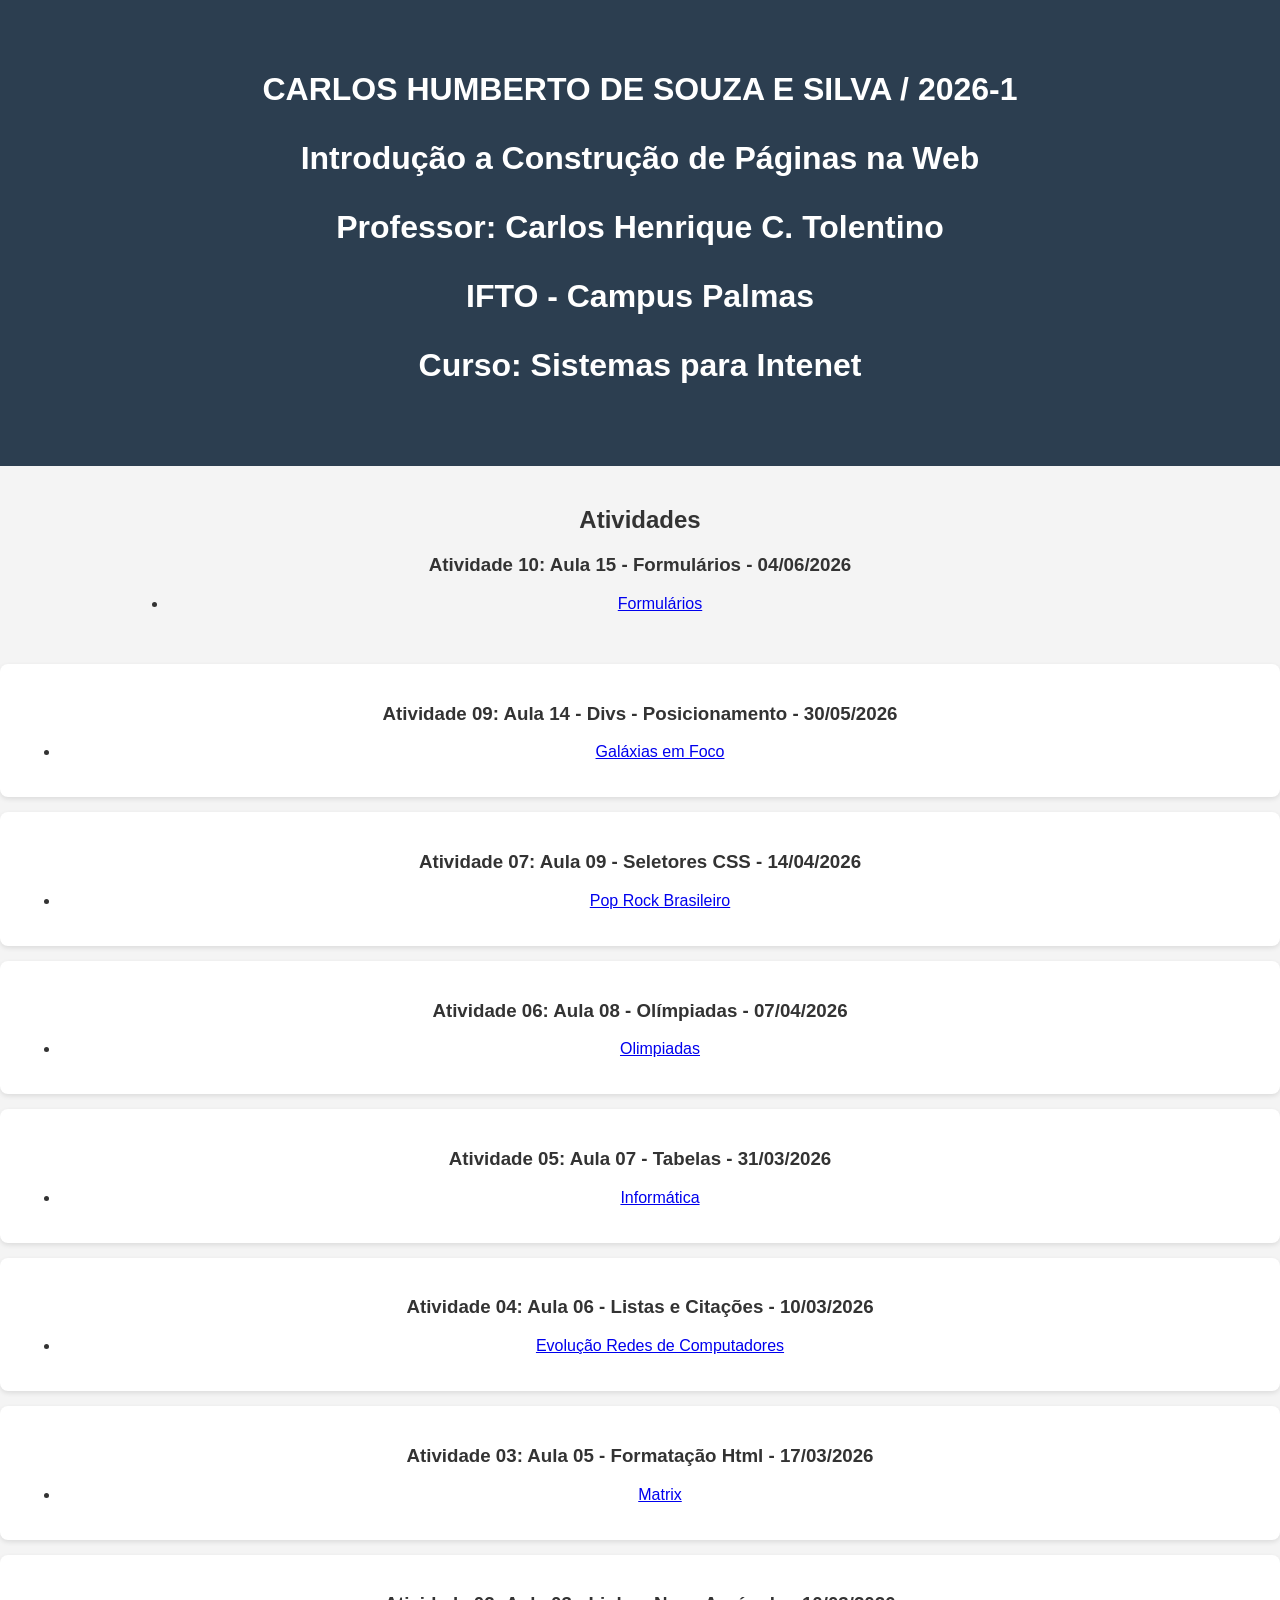
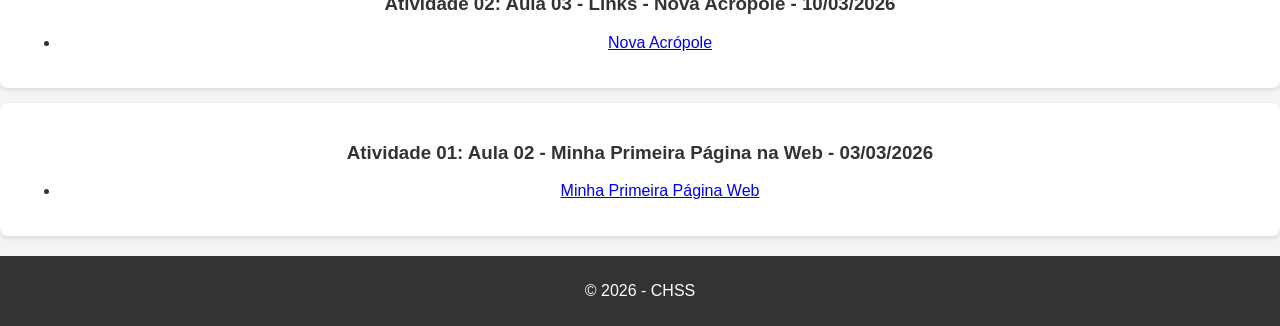
<file: index.html>
<!DOCTYPE html>
<html lang="pt-BR">
<head>
    <meta charset="UTF-8">
    <meta name="viewport" content="width=device-width, initial-scale=1.0">
    <title>Meu Portfólio - CARLOS HUMBERTO DE SOUZA E SILVA</title>
    <style>
        body {
            font-family: Arial, sans-serif;
            margin: 0;
            padding: 0;
            background-color: #f4f4f4;
            color: #333;
            text-align: center;
        }
        header {
            background-color: #2c3e50;
            color: white;
            padding: 50px 20px;
        }
        .container {
            width: 80%;
            margin: auto;
            overflow: hidden;
            padding: 20px;
        }
        .project-card {
            background: white;
            padding: 20px;
            margin: 15px 0;
            border-radius: 8px;
            box-shadow: 0 2px 5px rgba(0,0,0,0.1);
        }
        footer {
            background-color: #333;
            color: white;
            padding: 10px;
            margin-top: 20px;
        }
    </style>
</head>
<body>

    <header>
        <h1>CARLOS HUMBERTO DE SOUZA E SILVA / 2026-1 <h1>
        <p>Introdução a Construção de Páginas na Web </p>
	<p>Professor: Carlos Henrique C. Tolentino </p>
	<p>IFTO - Campus Palmas</p>
	<p>Curso: Sistemas para Intenet</p>
    </header>

    <div class="container">
        
        <h2>Atividades</h2
						  
<div class="project-card">

            <h3>Atividade 10: Aula 15 - Formulários - 04/06/2026 </h3>
<ul>
    		<li><a href="https://chsspmw.github.io/Formularios/index.html"> Formulários </a></li>
	</ul>
		
		</div>

<div class="project-card">

            <h3>Atividade 09: Aula 14 - Divs - Posicionamento - 30/05/2026 </h3>
<ul>
    		<li><a href="https://chsspmw.github.io/Div_Posicionamento/index.html"> Galáxias em Foco </a></li>
	</ul>
		
		</div>
						  
        <div class="project-card">

            <h3>Atividade 07: Aula 09 - Seletores CSS - 14/04/2026 </h3>
<ul>
    		<li><a href="https://chsspmw.github.io/Pop_Rock_Brasileiro/index.html"> Pop Rock Brasileiro </a></li>
	</ul>
		
		</div>
		
        <div class="project-card">

            <h3>Atividade 06: Aula 08 - Olímpiadas - 07/04/2026 </h3>
<ul>
    		<li><a href="https://chsspmw.github.io/Olimpiadas/index.html"> Olimpiadas </a></li>
	</ul>
	
        </div>

        <div class="project-card">

            <h3>Atividade 05: Aula 07 - Tabelas - 31/03/2026 </h3>
<ul>
            
 	       <li><a href="https://chsspmw.github.io/Informatica/index.html"> Informática </a></li>

        </ul>

	</div>

	<div class="project-card">

            <h3>Atividade 04: Aula 06 - Listas e Citações - 10/03/2026 </h3>
	
    <ul>
    		<li><a href="https://chsspmw.github.io/Evolucao_Redes/index.html"> Evolução Redes de Computadores </a></li>
		
		</ul>    
	</div>
		
	<div class="project-card">

            <h3>Atividade 03: Aula 05 -  Formatação Html - 17/03/2026 </h3>
     <ul>
    		<li><a href="https://chsspmw.github.io/Matrix/index.html"> Matrix </a></li>
		</ul>    
	</div>

	<div class="project-card">

            <h3>Atividade 02: Aula 03 - Links - Nova Acrópole - 10/03/2026 </h3>
      <ul>
    		<li><a href="https://chsspmw.github.io/Nova_Acropole/index.html"> Nova Acrópole </a></li>
	</ul>   
	</div>  
        	             
        <div class="project-card">

            <h3>Atividade 01: Aula 02 - Minha Primeira Página na Web - 03/03/2026 </h3>
	  <ul>
    		<li><a href="01_Minha Primeira Página/index.html"> Minha Primeira Página Web </a></li>
	</ul>
        </div>

    </div>

    <footer>
        <p>&copy; 2026 - CHSS</p>
    </footer>

</body>
</html>
</file>
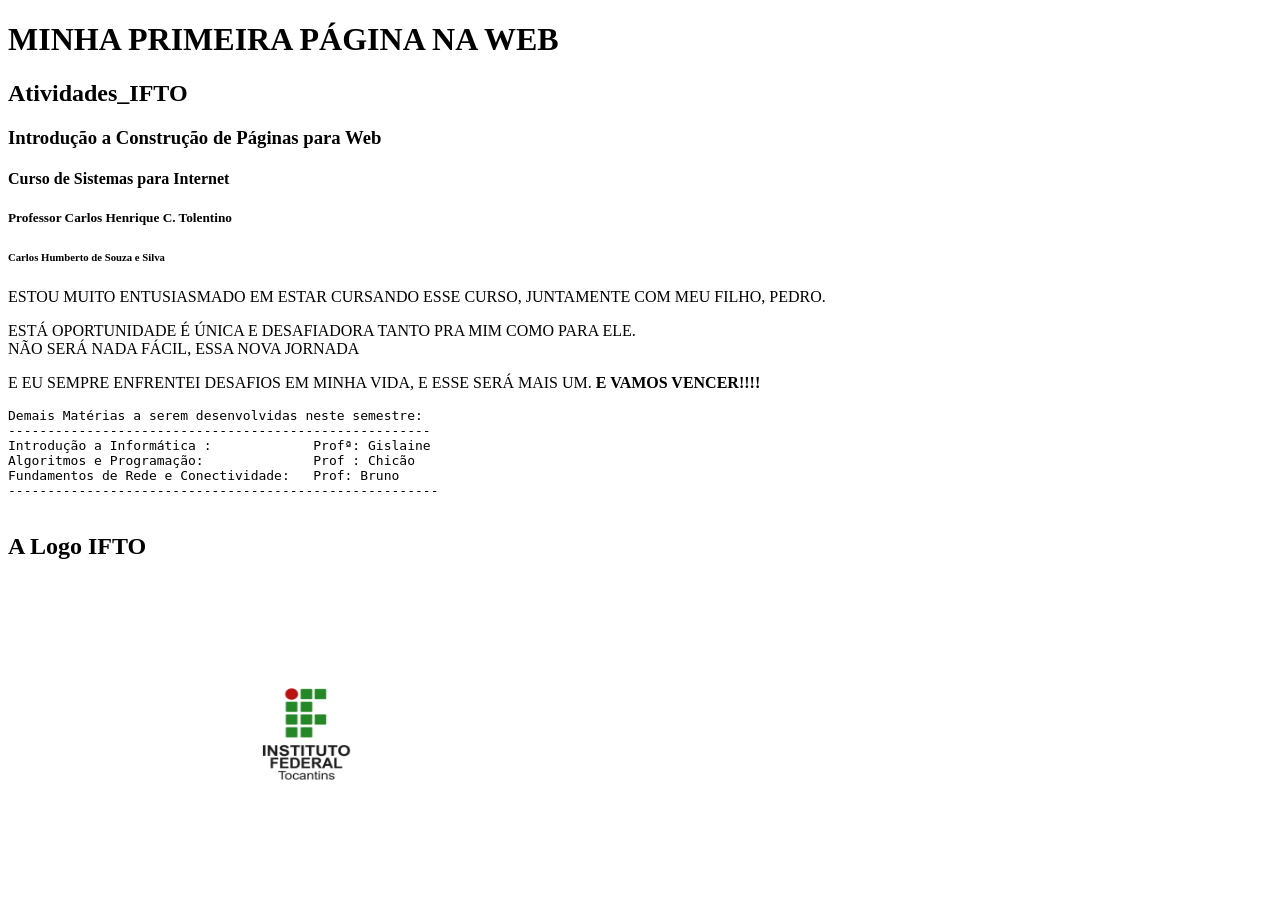
<file: 01_Minha Primeira Página/index.html>
<!DOCTYPE html>

<h1> MINHA PRIMEIRA PÁGINA NA WEB </h1>

<h2> Atividades_IFTO </h2>

<h3> Introdução a Construção de Páginas para Web </h3>

<h4> Curso de Sistemas para Internet </h4>

<h5> Professor Carlos Henrique C. Tolentino </h5>

<h6> Carlos Humberto de Souza e Silva </h6>

<body> 

	<p> ESTOU MUITO ENTUSIASMADO EM ESTAR CURSANDO ESSE CURSO, JUNTAMENTE COM MEU FILHO, PEDRO. </p>

	<p> ESTÁ OPORTUNIDADE É ÚNICA E DESAFIADORA TANTO PRA MIM COMO PARA ELE.<br> NÃO SERÁ NADA FÁCIL, ESSA NOVA JORNADA</p>

	<p> E EU SEMPRE ENFRENTEI DESAFIOS EM MINHA VIDA, E ESSE SERÁ MAIS UM.<strong> E VAMOS VENCER!!!!</strong> </p>

<pre>
Demais Matérias a serem desenvolvidas neste semestre:
------------------------------------------------------
Introdução a Informática :             Profª: Gislaine
Algoritmos e Programação:              Prof : Chicão
Fundamentos de Rede e Conectividade:   Prof: Bruno        
-------------------------------------------------------
    </pre>

<h2>A Logo IFTO</h2>
        <td>
                <img src="iftologo.png" width="600" height="300" alt="IFTO Logo">

            </td>

</body>
</file>
